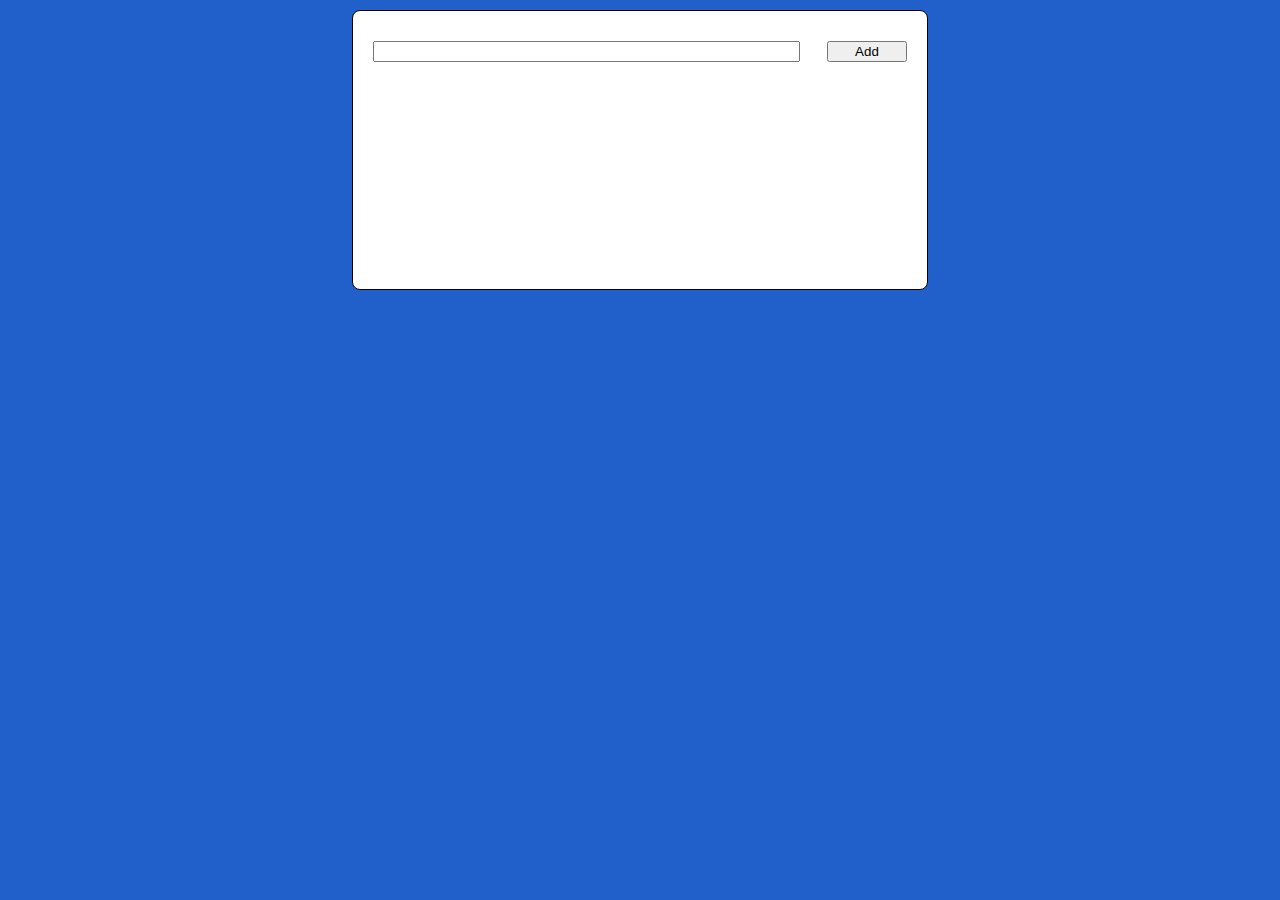
<file: form.html>
<!DOCTYPE html>
<html lang="en">
<head>
  <meta charset="UTF-8">
  <meta name="viewport" content="width=device-width, initial-scale=1.0">
  <link rel="stylesheet" href="./assets/css/reset.css">
  <link rel="stylesheet" href="./assets/css/style.css">
  <title>To Do list</title>
  <script defer src="./assets/js/form.js"></script>
</head>
<body>
  <div class="containerToDoList">
    <form id="toDoList" action="">
      <input type="text" name="Task's aim" id="taskInput">
      <input type="submit" value="Add" id="taskSubmit">
    </form>
    <ul id="tasks">
      <!-- <li class="taskElem">
        <p class="taskText">Example Task</p>
        <button class="taskDltBtn">X</button>
      </li> -->
    </ul>
  </div>
</body>
</html>
</file>
<file: assets/css/style.css>
* {
  box-sizing: border-box;
}

body {
  margin: auto auto;
  min-width: 100%;
  background-color: #2160ca;
}
.containerToDoList {
  display: block;
  border: 1px solid #000;
  border-radius: 8px;
  margin-top: 10px !important;
  margin: 0 auto;
  padding: 30px 20px;
  width: 45%;
  min-height: 280px;
  background-color: #ffffff;
}

#toDoList {
  display: flex;
  justify-content: space-between;
}
#taskInput, .taskText {
  width: 80%;
}
#taskSubmit, .taskDltBtn {
  width: 15%;
}

#tasks {
  display: block;
  margin: 20px 0 0;
  min-width: 100%;
  max-width: 100%;
}

.taskElem {
  border: 1px solid #000;
  margin: 10px 0;
  padding: 10px;
  border-radius: 8px;
  display: flex;
  justify-content: space-between;
  text-wrap: wrap;
}
</file>
